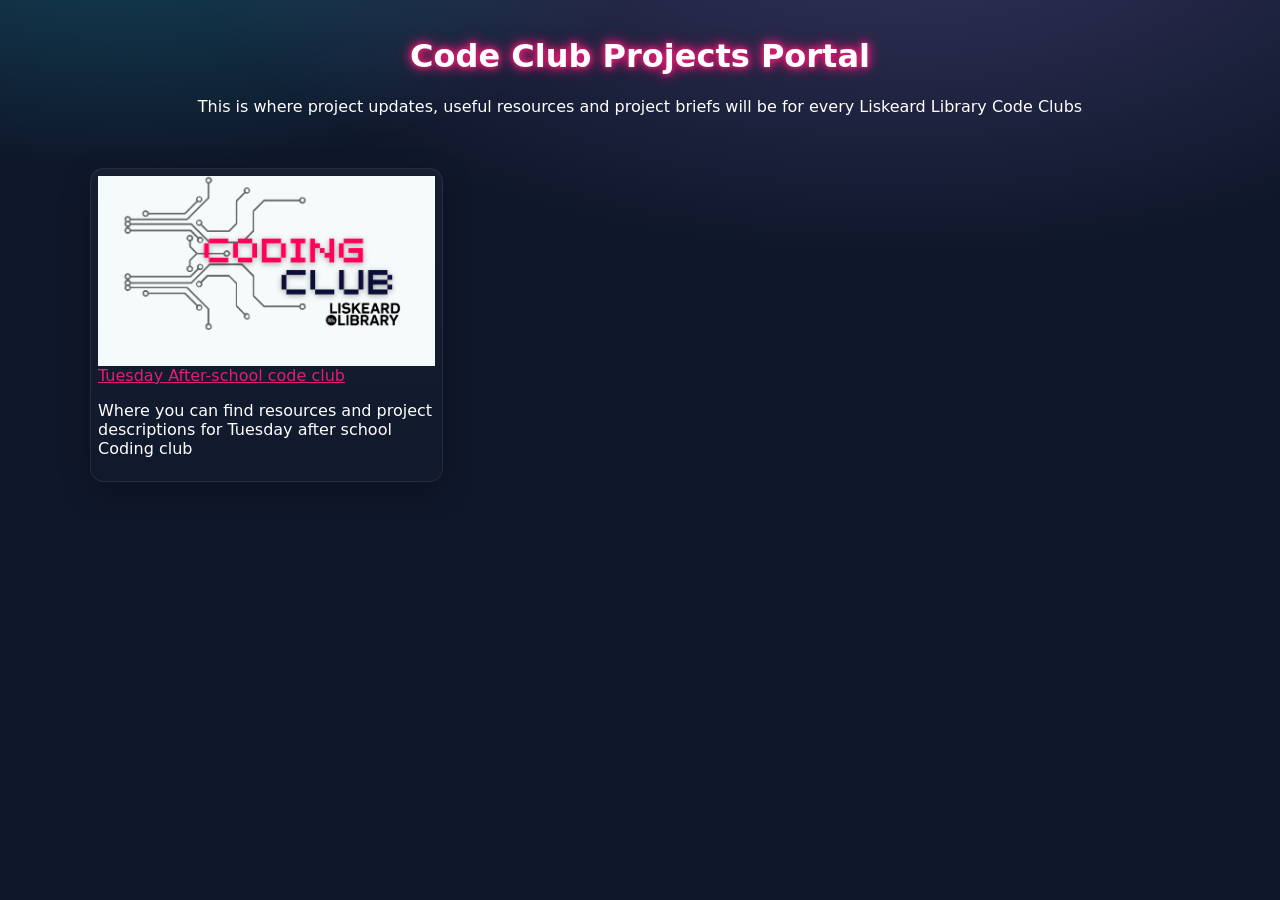
<file: index.html>
<!DOCTYPE HTML>
<HTML>
<head>
    <meta charset="UTF-8" />
    <meta name="viewport" content="width=device-width,initial-scale=1" />
    <title>Code Club Portal</title>
    <link rel="stylesheet" type="text/css" href="style.css">
</head>

<body>
    <header>
        <h1>Code Club Projects Portal</h1>
        <p>This is where project updates, useful resources and project briefs will be for every Liskeard Library Code Clubs</p>
    </header>
   
  <main class="grid" aria-label="Challenge list">
<!--
    <article class="card">
      <a class="thumb" href="quiz2/quiz2.html" aria-label="Quiz Number Two">
        <img src="images/microbit.png" alt="MicroBit" style="object-fit: contain;"/>
      </a>
      <div class="content">
        <a class="title" href="quiz2/quiz2.html">Quiz 2</a>
        <p class="desc">An end of session quiz on training your MicroBit Machine Learning Model</p>
      </div>
    </article> 
  -->
    <!-- First Quiz -->
    <article class="card">
      <a class="thumb" href="tuesdayPMhome.html" aria-label="Tuesday Afternoon Code Club">
        <img src="images/Coding Club Branding.png" alt="Code Club Branding" />
      </a>
      <div class="content">
        <a class="title" href="tuesdayPM.html">Tuesday After-school code club</a>
        <p class="desc">Where you can find resources and project descriptions for Tuesday after school Coding club</p>
      </div>
    </article>



  <!-- Commented out old quiz blocks
    <article class="card">
      <a class="thumb" href="quiz3/quiz3.html" aria-label="Quiz Number Three">
        <img src="images/python.png" alt="Python" style="object-fit: contain;"/>
      </a>
      <div class="content">
        <a class="title" href="quiz3/quiz3.html">Quiz 3</a>
        <p class="desc">An end of session quiz on Python and some machine learning concepts</p>
      </div>
    </article> 

    <article class="card">
      <a class="thumb" href="quiz4/quiz4.html" aria-label="Quiz Number Four">
        <img src="images/python.png" alt="Python" style="object-fit: contain;"/>
      </a>
      <div class="content">
        <a class="title" href="quiz4/quiz4.html">Quiz 3</a>
        <p class="desc">Another end of session quiz on Python and some machine learning concepts</p>
      </div>
    </article> 
-->
    </main>
</body>

</HTML>
</file>
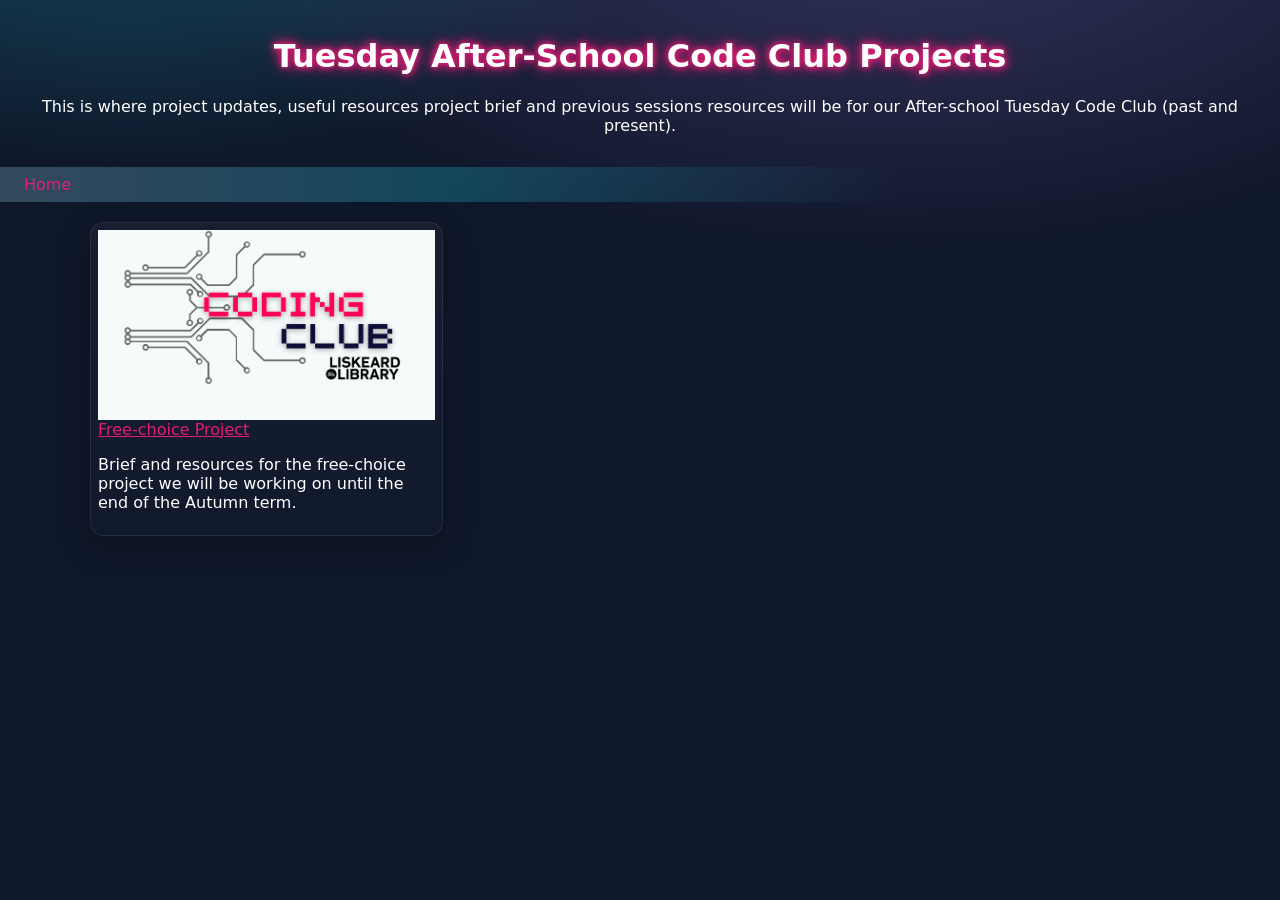
<file: thursdayhome.html>
<!DOCTYPE HTML>
<HTML>
<head>
    <meta charset="UTF-8" />
    <meta name="viewport" content="width=device-width,initial-scale=1" />
    <title>Tuesday After-School Code Club Portal</title>
    <link rel="stylesheet" type="text/css" href="style.css">
</head>

<body>
    <header>
        <h1>Tuesday After-School Code Club Projects</h1>
        <p>This is where project updates, useful resources project brief and previous sessions resources will be for our After-school Tuesday Code Club (past and present).</p>
    </header>

    <nav>
      <a href="index.html">Home</a>
    </nav>

  <main class="grid" aria-label="Challenge list">

    <!-- First Quiz -->
    <article class="card">
      <a class="thumb" href="tuesdayPM/tuesdayPM.html" aria-label="Project Introduction">
        <img src="images/Coding Club Branding.png" alt="Code Club Branding" />
      </a>
      <div class="content">
        <a class="title" href="intro.html">Free-choice Project</a>
        <p class="desc">Brief and resources for the free-choice project we will be working on until the end of the Autumn term.</p>
      </div>
    </article><!-- change branding. Give it a nice chosen project name or use chosen project png from canva.-->

<!-- Commented out old quiz blocks This is where resources will go.
    <article class="card">
      <a class="thumb" href="quiz2/quiz2.html" aria-label="Quiz Number Two">
        <img src="images/microbit.png" alt="MicroBit" style="object-fit: contain;"/>
      </a>
      <div class="content">
        <a class="title" href="quiz2/quiz2.html">Quiz 2</a>
        <p class="desc">An end of session quiz on training your MicroBit Machine Learning Model</p>
      </div>
    </article> 

      
    <article class="card">
      <a class="thumb" href="quiz3/quiz3.html" aria-label="Quiz Number Three">
        <img src="images/python.png" alt="Python" style="object-fit: contain;"/>
      </a>
      <div class="content">
        <a class="title" href="quiz3/quiz3.html">Quiz 3</a>
        <p class="desc">An end of session quiz on Python and some machine learning concepts</p>
      </div>
    </article> 

    <article class="card">
      <a class="thumb" href="quiz4/quiz4.html" aria-label="Quiz Number Four">
        <img src="images/python.png" alt="Python" style="object-fit: contain;"/>
      </a>
      <div class="content">
        <a class="title" href="quiz4/quiz4.html">Quiz 3</a>
        <p class="desc">Another end of session quiz on Python and some machine learning concepts</p>
      </div>
    </article> 
-->
    </main>
</body>

</HTML>
</file>
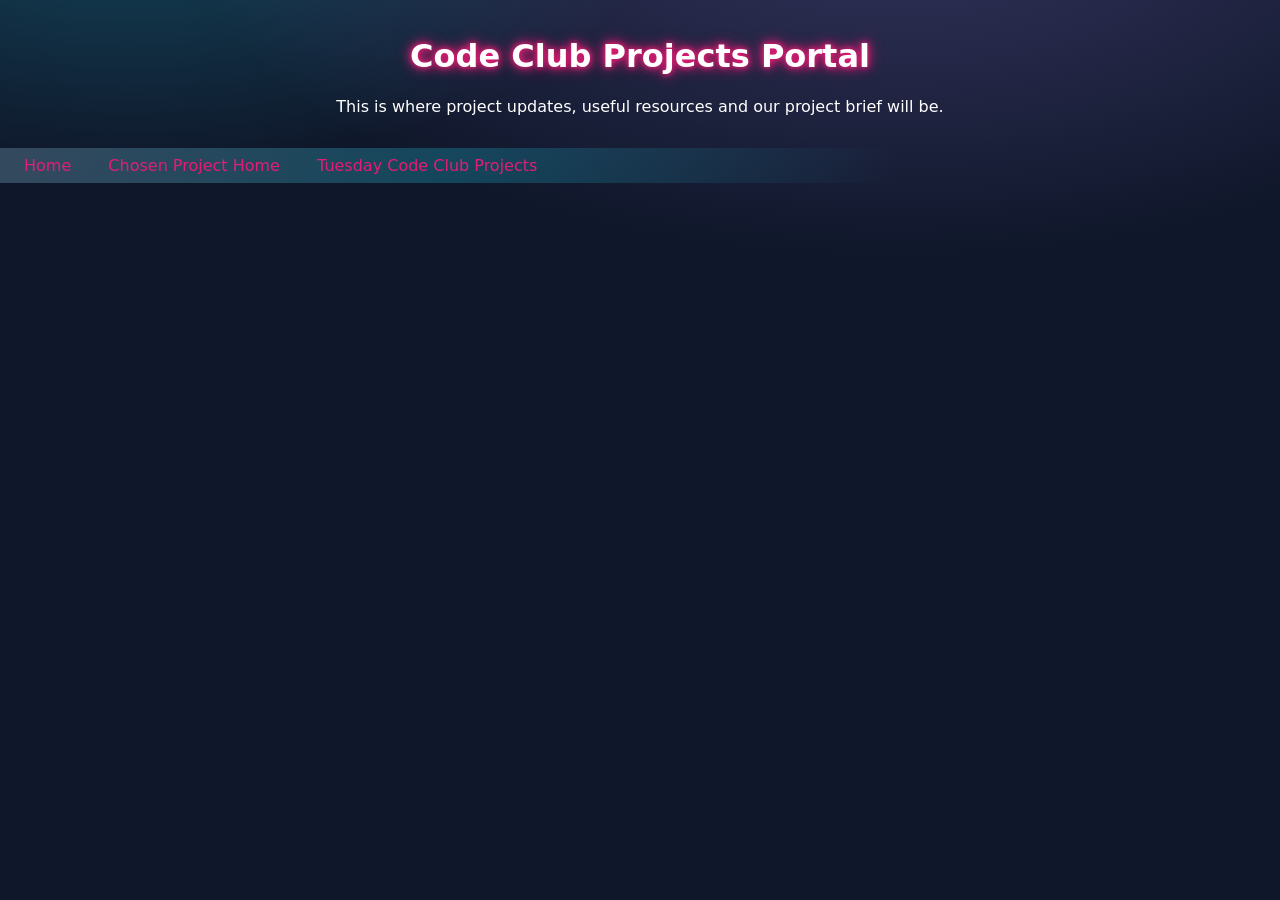
<file: tuesdayAM/resources.html>
<!DOCTYPE HTML>
<HTML>
<head>
    <meta charset="UTF-8" />
    <meta name="viewport" content="width=device-width,initial-scale=1" />
    <title>Code Club Portal</title>
    <link rel="stylesheet" type="text/css" href="../style.css">
</head>

<body>
    <header>
        <h1>Code Club Projects Portal</h1>
        <p>This is where project updates, useful resources and our project brief will be.</p>
    </header>
   
    <nav>
      <a href="../index.html">Home</a>
      <a href="tuesdayPM.html">Chosen Project Home</a>
      <a href="../tuesdayPM.html">Tuesday Code Club Projects</a>
    </nav>

  <main class="grid" aria-label="Challenge list">
<!-- Tiles to start adding resources. 
    <article class="card">
      <a class="thumb" href="intro.html" aria-label="Project Introduction">
        <img src="images/Coding Club Branding.png" alt="Code Club Branding" />
      </a>
      <div class="content">
        <a class="title" href="intro.html">Chosen Project Information</a>
        <p class="desc">Brief for the chosen project we will be working on until the end of the Christmas term.</p>
      </div>
    </article>

<!-- Commented out old quiz blocks
    <article class="card">
      <a class="thumb" href="quiz2/quiz2.html" aria-label="Quiz Number Two">
        <img src="images/microbit.png" alt="MicroBit" style="object-fit: contain;"/>
      </a>
      <div class="content">
        <a class="title" href="quiz2/quiz2.html">Quiz 2</a>
        <p class="desc">An end of session quiz on training your MicroBit Machine Learning Model</p>
      </div>
    </article> 

      
    <article class="card">
      <a class="thumb" href="quiz3/quiz3.html" aria-label="Quiz Number Three">
        <img src="images/python.png" alt="Python" style="object-fit: contain;"/>
      </a>
      <div class="content">
        <a class="title" href="quiz3/quiz3.html">Quiz 3</a>
        <p class="desc">An end of session quiz on Python and some machine learning concepts</p>
      </div>
    </article> 

    <article class="card">
      <a class="thumb" href="quiz4/quiz4.html" aria-label="Quiz Number Four">
        <img src="images/python.png" alt="Python" style="object-fit: contain;"/>
      </a>
      <div class="content">
        <a class="title" href="quiz4/quiz4.html">Quiz 3</a>
        <p class="desc">Another end of session quiz on Python and some machine learning concepts</p>
      </div>
    </article> 
-->
    </main>
</body>

</HTML>
</file>
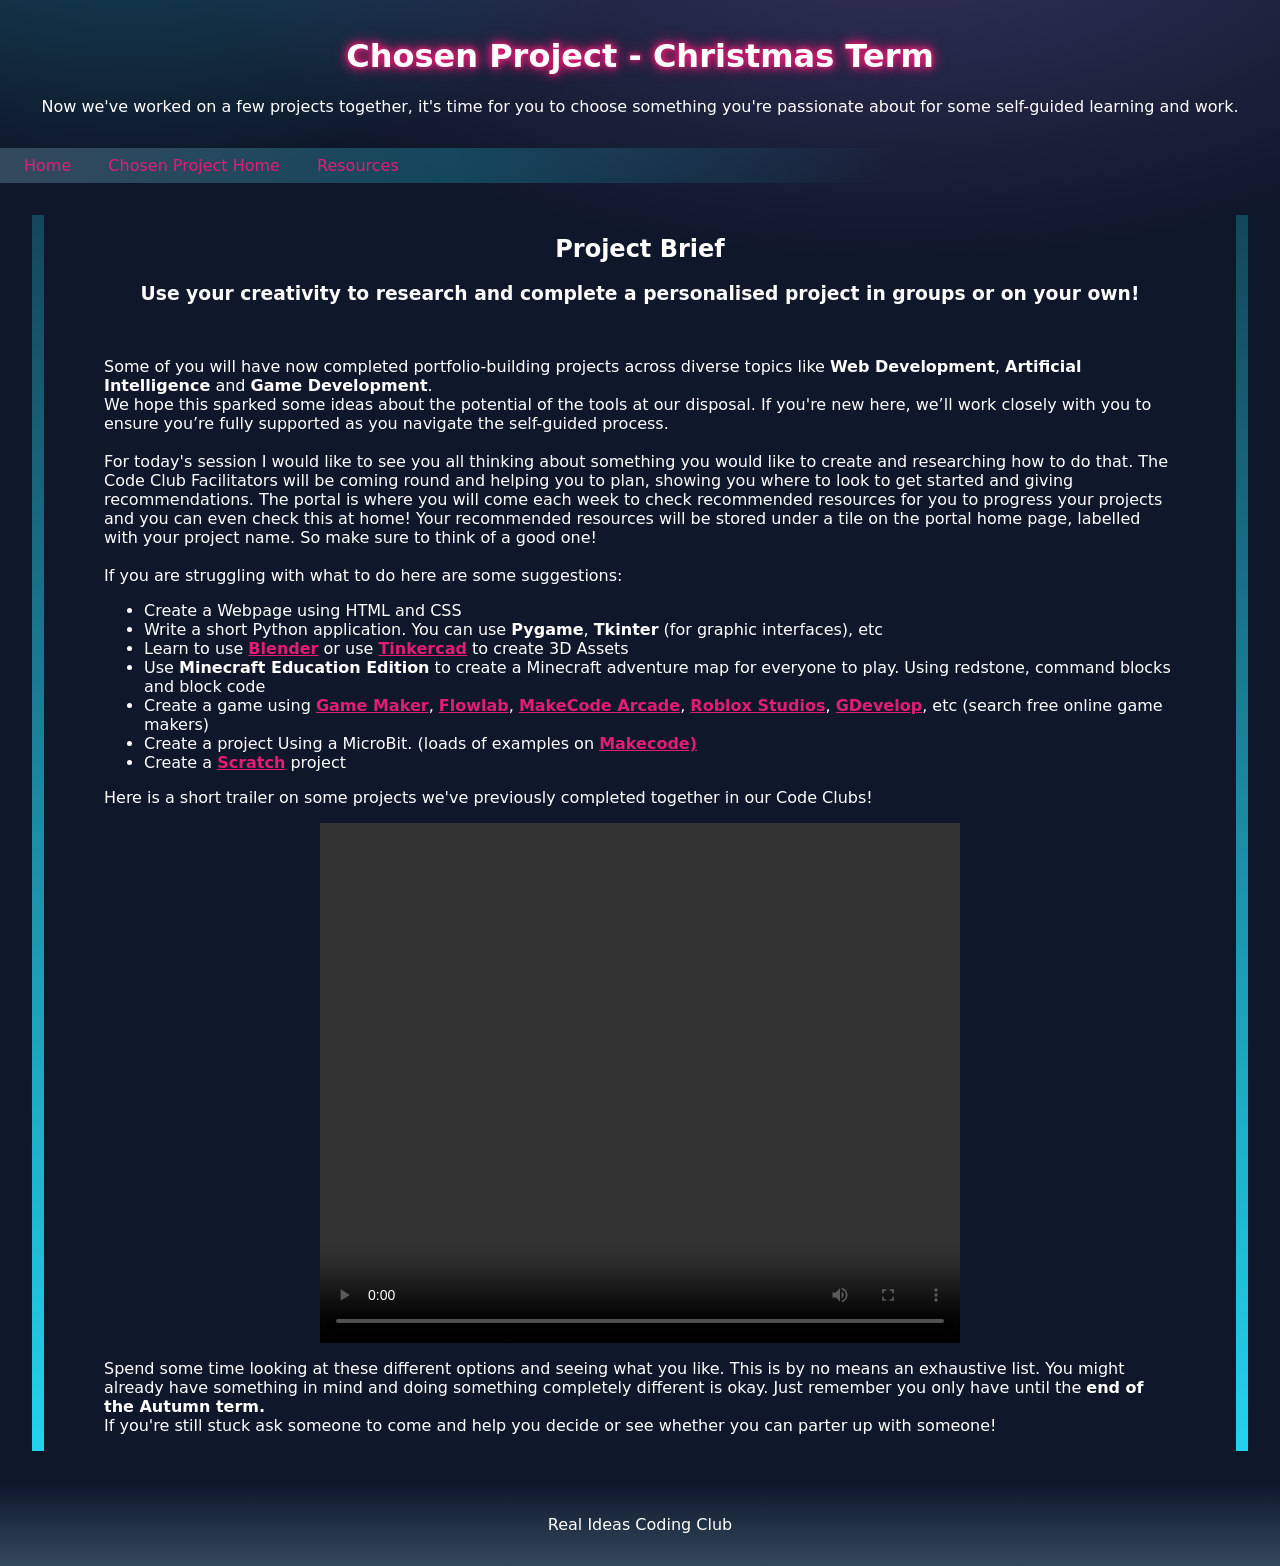
<file: tuesdayPM/intro.html>
<!DOCTYPE html>
<html lang="en">
<head>
  <link rel="stylesheet" href="../style.css" />
  <meta charset="UTF-8">
  <meta name="viewport" content="width=device-width, initial-scale=1.0">
  <title>Project Outline</title>  
</head>
<body>
  <header>
    <h1>Chosen Project - Christmas Term</h1>
    <p>Now we've worked on a few projects together, it's time for you to choose something you're passionate about for some self-guided learning and work.</p>
  </header>
  <nav>
    <a href="../index.html">Home</a>
    <a href="tuesdayPM.html">Chosen Project Home</a>
    <a href="resources.html">Resources</a>
  </nav>
  <section>
    <div class="section-content">
    <h2>Project Brief</h2>
    <h3>Use your creativity to research and complete a personalised project in groups or on your own!</h3><br>
    <p class="words">
      Some of you will have now completed portfolio-building projects across diverse topics like <strong>Web Development</strong>, <strong>Artificial Intelligence</strong> and <strong>Game Development</strong>.
      <br>We hope this sparked some ideas about the potential of the tools at our disposal. If you're new here, we’ll work closely with you to ensure you’re fully supported as you navigate the self-guided process.
      <br><br>For today's session I would like to see you all thinking about something you would like to create and researching how to do that. The Code Club Facilitators will be coming round and helping you to plan, showing you where to look to get started and giving recommendations.
      The portal is where you will come each week to check recommended resources for you to progress your projects and you can even check this at home! Your recommended resources will be stored under a tile on the portal home page, labelled with your project name. So make sure to think of a good one! 
      <br><br>If you are struggling with what to do here are some suggestions:
    </p>
      <ul class="words">
        <li>Create a Webpage using HTML and CSS</li>
        <li>Write a short Python application. You can use <strong>Pygame</strong>, <strong>Tkinter</strong> (for graphic interfaces), etc</li>
        <li>Learn to use <strong><a href="https://www.blender.org/download/">Blender</a></strong> or use <strong><a href="https://www.tinkercad.com/">Tinkercad</a></strong> to create 3D Assets</li>
        <li>Use <strong>Minecraft Education Edition</strong> to create a Minecraft adventure map for everyone to play. Using redstone, command blocks and block code</li>
        <li>Create a game using <strong><a href="https://gamemaker.io/en/showcase">Game Maker</a></strong>, <strong><a href="https://flowlab.io/">Flowlab</a></strong>, <strong><a href="https://arcade.makecode.com/">MakeCode Arcade</a></strong>, <strong><a href="https://create.roblox.com/">Roblox Studios</a></strong>, <strong><a href="https://gdevelop.io/">GDevelop</a></strong>, etc (search free online game makers)</li>
        <li>Create a project Using a MicroBit. (loads of examples on <strong><a href="https://makecode.microbit.org/">Makecode)</a></strong></li>
        <li>Create a <strong><a href="https://scratch.mit.edu/">Scratch</a></strong> project</li>
      </ul>
    <p class="words">Here is a short trailer on some projects we've previously completed together in our Code Clubs!</p>
    <div class="vid">
    <video width="640" height="520" controls>
      <source src="../Code club project trailer.mp4" type="video/mp4">
    Your browser does not support the video tag.
    </video>
    </div>
    <p class="words">
      Spend some time looking at these different options and seeing what you like. This is by no means an exhaustive list. You might already have something in mind and doing something completely different is okay. Just remember you only have until the <strong>end of the Autumn term.</strong>
      <br>If you're still stuck ask someone to come and help you decide or see whether you can parter up with someone! 
    </p>

    </div>
  </section>
  <footer>
    <p>Real Ideas Coding Club</p>
  </footer>
</body>
</html>
</file>
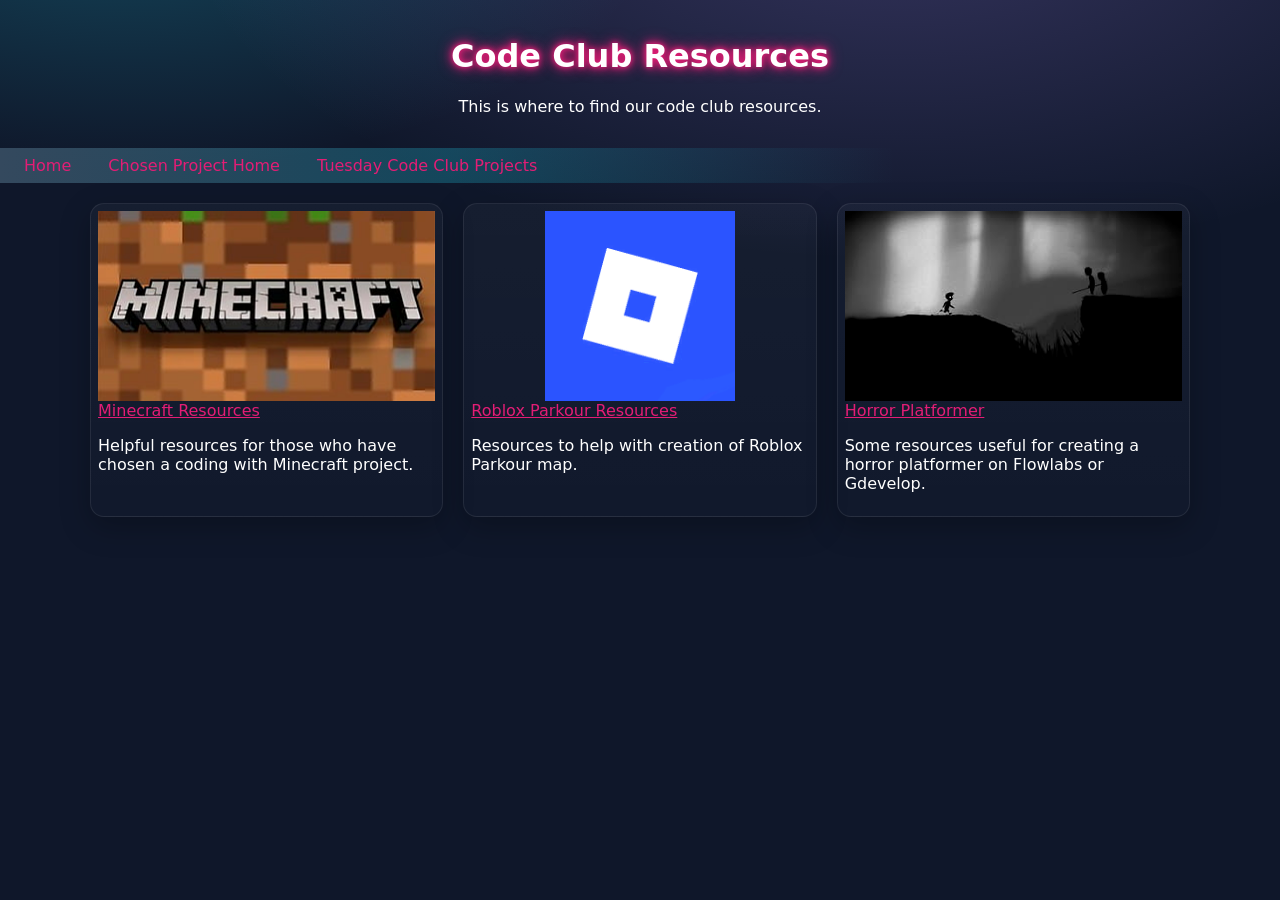
<file: tuesdayPM/resources.html>
<!DOCTYPE HTML>
<HTML>
<head>
    <meta charset="UTF-8" />
    <meta name="viewport" content="width=device-width,initial-scale=1" />
    <title>Resources</title>
    <link rel="stylesheet" type="text/css" href="../style.css">
</head>

<body>
    <header>
        <h1>Code Club Resources</h1>
        <p>This is where to find our code club resources.</p>
    </header>
   
    <nav>
      <a href="../index.html">Home</a>
      <a href="tuesdayPM.html">Chosen Project Home</a>
      <a href="../tuesdayPMhome.html">Tuesday Code Club Projects</a>
    </nav>

  <main class="grid" aria-label="Challenge list">

    <article class="card">
      <a class="thumb" href="resources/minecraft.html" aria-label="minecraft">
        <img src="resources/files/minecraft.jpg" alt="Code Club Branding" />
      </a>
      <div class="content">
        <a class="title" href="resources/minecraft.html">Minecraft Resources</a>
        <p class="desc">Helpful resources for those who have chosen a coding with Minecraft project.</p>
      </div>
    </article>

    <article class="card">
      <a class="thumb" href="resources/robloxparkour.html" aria-label="Roblox">
        <img src="resources/files/Roblox_Logo.png" alt="Roblox" style="object-fit: contain;/>
      </a>
      <div class="content">
        <a class="title" href="resources/robloxparkour.html">Roblox Parkour Resources</a>
        <p class="desc">Resources to help with creation of Roblox Parkour map.</p>
      </div>
    </article> 

     
    <article class="card">
      <a class="thumb" href="resources/horrorplatformer.html" aria-label="Horror Platform">
        <img src="resources/files/limbo.jpg" alt="Horror" style="object-fit: contain;"/>
      </a>
      <div class="content">
        <a class="title" href="resources/horrorplatformer.html">Horror Platformer</a>
        <p class="desc">Some resources useful for creating a horror platformer on Flowlabs or Gdevelop.</p>
      </div>
    </article> 

<!-- Tiles to start adding resources.  

    <article class="card">
      <a class="thumb" href="quiz4/quiz4.html" aria-label="Quiz Number Four">
        <img src="images/python.png" alt="Python" style="object-fit: contain;"/>
      </a>
      <div class="content">
        <a class="title" href="quiz4/quiz4.html">Quiz 3</a>
        <p class="desc">Another end of session quiz on Python and some machine learning concepts</p>
      </div>
    </article> 
-->
    </main>
</body>

</HTML>
</file>
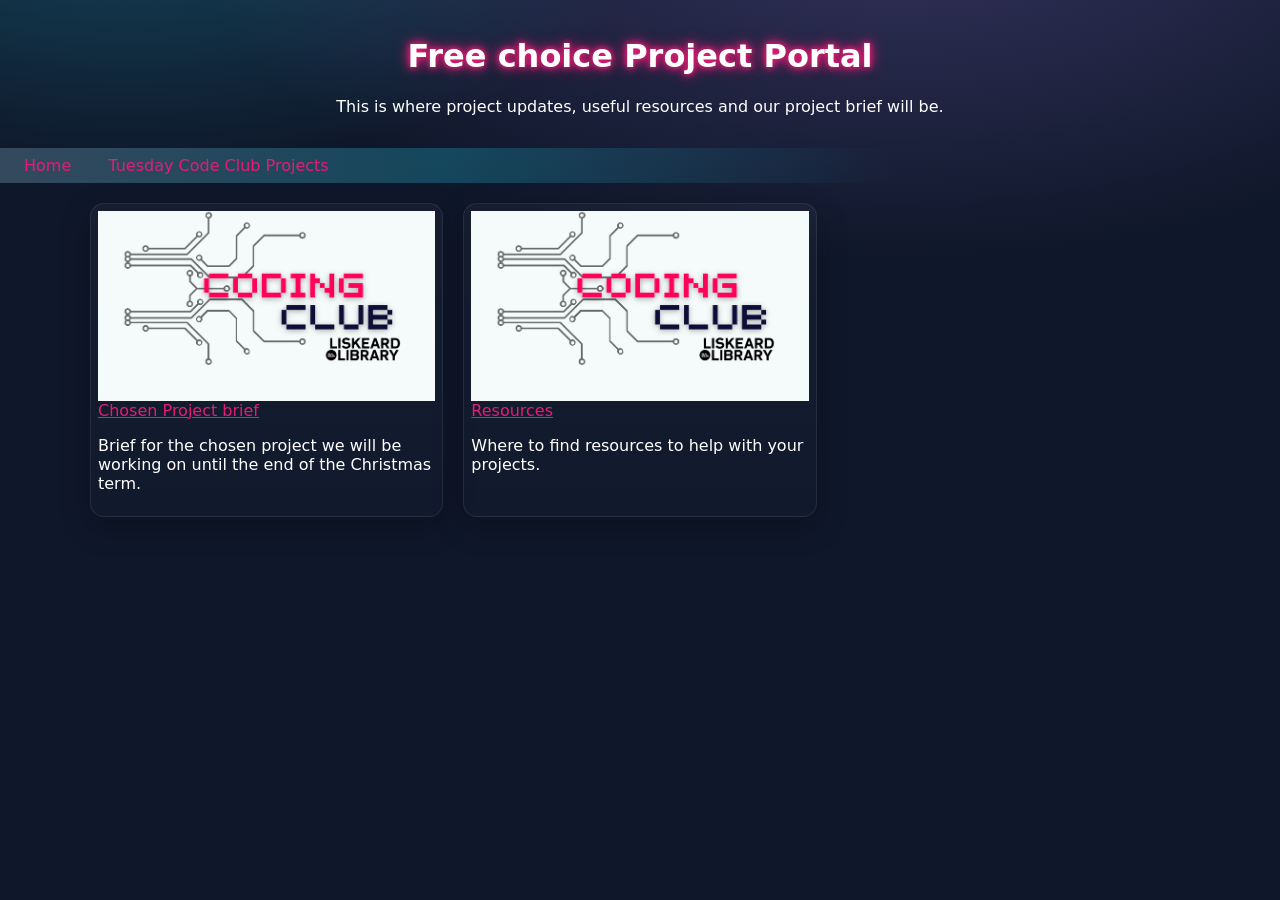
<file: tuesdayPM/tuesdayPM.html>
<!DOCTYPE HTML>
<HTML>
<head>
    <meta charset="UTF-8" />
    <meta name="viewport" content="width=device-width,initial-scale=1" />
    <title>Code Club Portal</title>
    <link rel="stylesheet" type="text/css" href="../style.css">
</head>

<body>
    <header>
        <h1>Free choice Project Portal</h1>
        <p>This is where project updates, useful resources and our project brief will be.</p>
    </header>
    <nav>
      <a href="../index.html">Home</a>
      <a href="../tuesdayPMhome.html">Tuesday Code Club Projects</a>
    </nav>

  <main class="grid" aria-label="Challenge list">

    <!-- First Quiz -->
    <article class="card">
      <a class="thumb" href="intro.html" aria-label="Project Introduction">
        <img src="../images/Coding Club Branding.png" alt="Code Club Branding" />
      </a>
      <div class="content">
        <a class="title" href="intro.html">Chosen Project brief</a>
        <p class="desc">Brief for the chosen project we will be working on until the end of the Christmas term.</p>
      </div>
    </article>


    <article class="card">
      <a class="thumb" href="resources.html" aria-label="Resources">
        <img src="../images/Coding Club Branding.png" alt="Code Club Branding">
      </a>
      <div class="content">
        <a class="title" href="resources.html">Resources</a>
        <p class="desc">Where to find resources to help with your projects.</p>
      </div>
    </article> 

<!--
    <article class="card">
      <a class="thumb" href="" aria-label="Quiz Number Three">
        <img src="images/python.png" alt="Python" style="object-fit: contain;"/>
      </a>
      <div class="content">
        <a class="title" href="quiz3/quiz3.html">Quiz 3</a>
        <p class="desc">An end of session quiz on Python and some machine learning concepts</p>
      </div>
    </article> 
     <!-- 
    <article class="card">
      <a class="thumb" href="quiz4/quiz4.html" aria-label="Quiz Number Four">
        <img src="images/python.png" alt="Python" style="object-fit: contain;"/>
      </a>
      <div class="content">
        <a class="title" href="quiz4/quiz4.html">Quiz 3</a>
        <p class="desc">Another end of session quiz on Python and some machine learning concepts</p>
      </div>
    </article> 
-->
    </main>
</body>

</HTML>
</file>
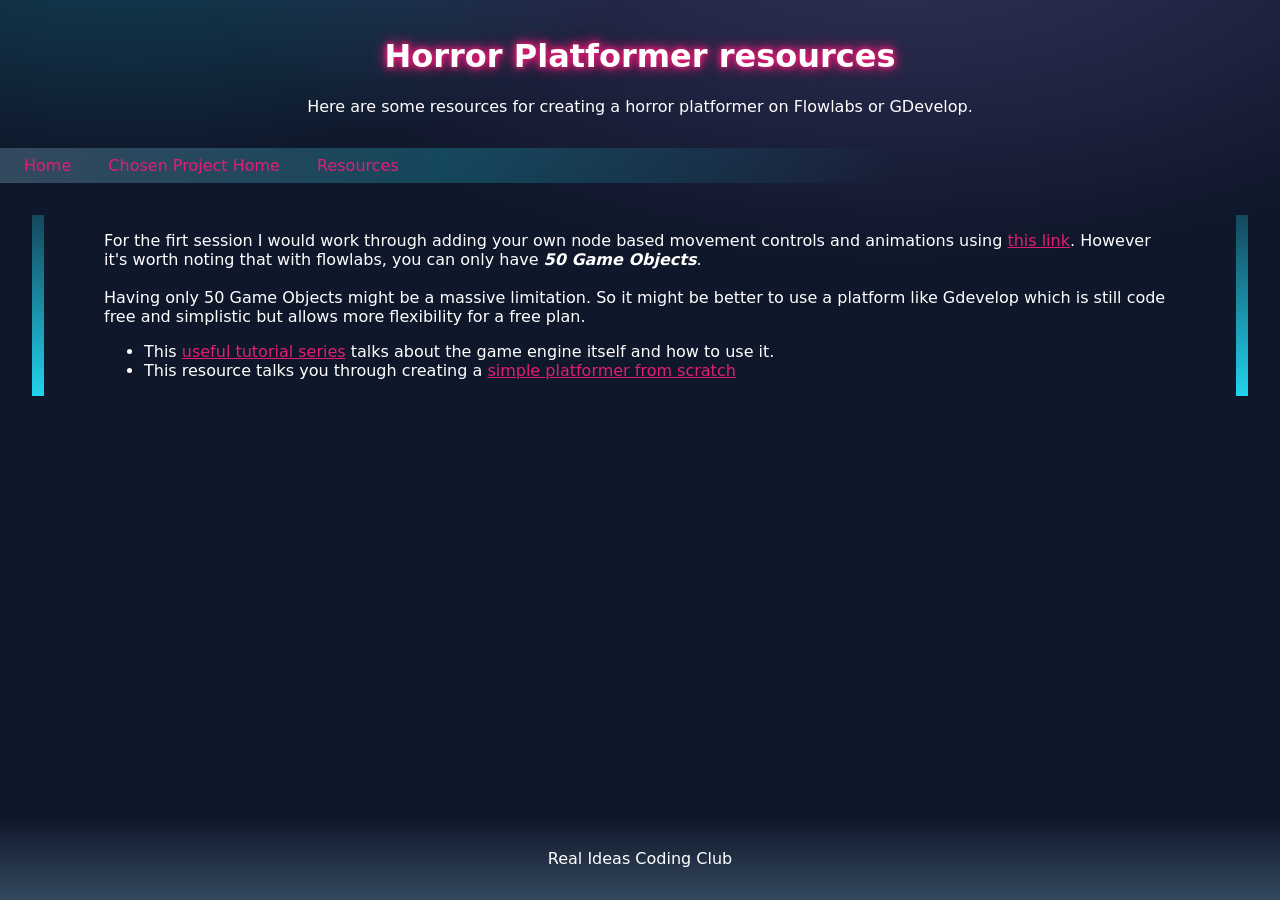
<file: tuesdayPM/resources/horrorplatformer.html>
<!DOCTYPE html>
<html lang="en">
<head>
  <link rel="stylesheet" href="../../style.css" />
  <meta charset="UTF-8">
  <meta name="viewport" content="width=device-width, initial-scale=1.0">
  <title>Horror Platformer</title>  
</head>
<body>
  <header>
    <h1>Horror Platformer resources</h1>
    <p>Here are some resources for creating a horror platformer on Flowlabs or GDevelop.</p>
  </header>
  <nav>
    <a href="../../index.html">Home</a>
    <a href="../tuesdayPM.html">Chosen Project Home</a>
    <a href="../resources.html">Resources</a>
  </nav>
  <section>
    <div class="section-content">
      <p class="words">
        For the firt session I would work through adding your own node based movement controls and animations using <a href="https://flowlab.io/video_tutorials">this link</a>. However it's worth noting that with flowlabs, you can only have <em><strong>50 Game Objects</strong></em>. 
        <br><br>Having only 50 Game Objects might be a massive limitation. So it might be better to use a platform like Gdevelop which is still code free and simplistic but allows more flexibility for a free plan.
      </p>
      <ul style="text-align: left;">
        <li>This <a href="https://www.youtube.com/watch?v=OsPTdjhqur8&list=PL3YlZTdKiS8-wDBb_40p7symnBvIub90S&index=2">useful tutorial series</a> talks about the game engine itself and how to use it.</li>
        <li>This resource talks you through creating a <a href="https://www.youtube.com/watch?v=XxeD_2nTyHI">simple platformer from scratch</a></li>
      </ul>
    </div>
  </section>
  <footer>
    <p>Real Ideas Coding Club</p>
  </footer>
</body>
</html>
</file>
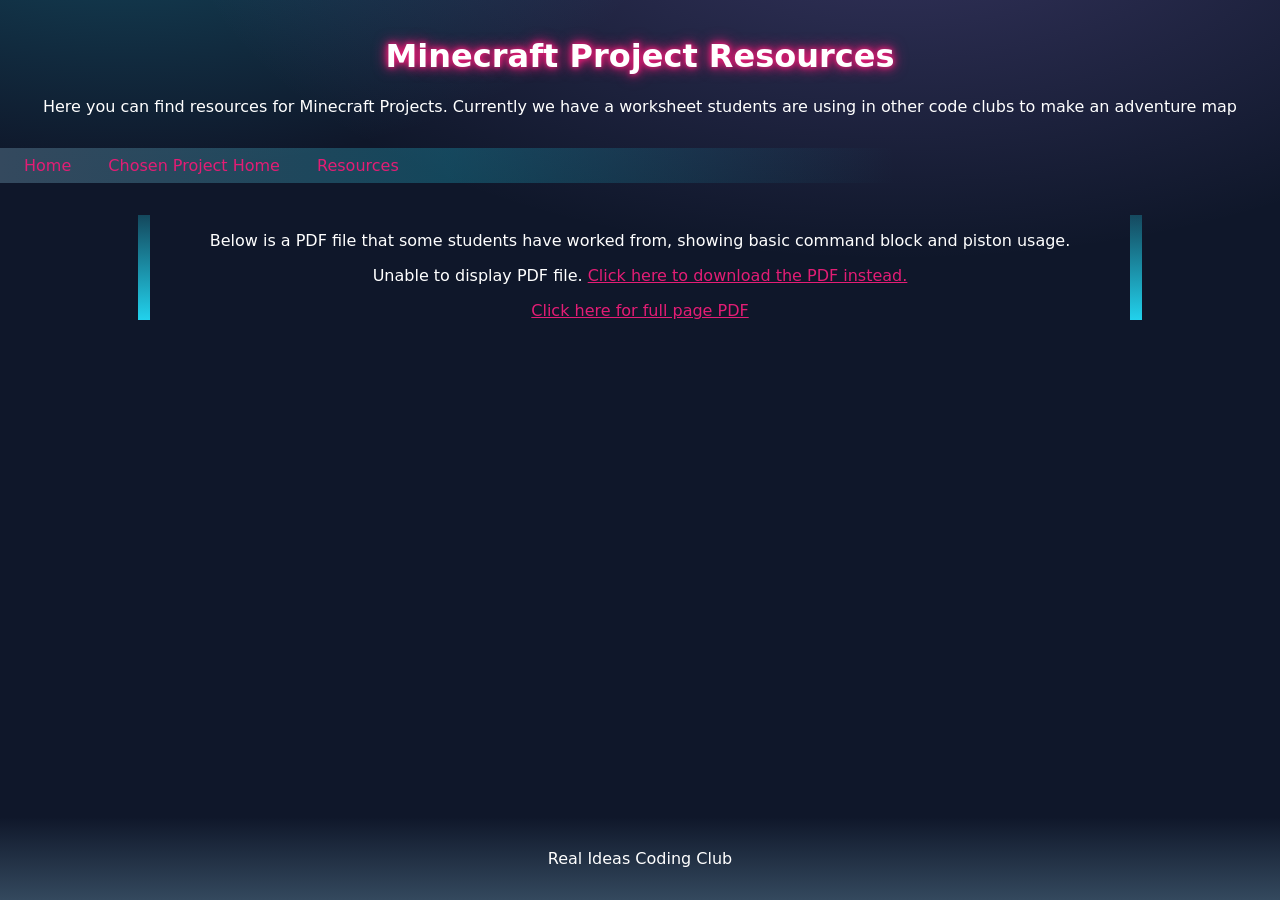
<file: tuesdayPM/resources/minecraft.html>
<!DOCTYPE html>
<html lang="en">
<head>
  <link rel="stylesheet" href="../../style.css" />
  <meta charset="UTF-8">
  <meta name="viewport" content="width=device-width, initial-scale=1.0">
  <title>Minecraft</title>  
</head>
<body>
  <header>
    <h1>Minecraft Project Resources</h1>
    <p>Here you can find resources for Minecraft Projects. Currently we have a worksheet students are using in other code clubs to make an adventure map</p>
  </header>
  <nav>
    <a href="../../index.html">Home</a>
    <a href="../tuesdayPM.html">Chosen Project Home</a>
    <a href="../resources.html">Resources</a>
  </nav>
  <section>
    <div class="section-content">

    <p class="words">
      Below is a PDF file that some students have worked from, showing basic command block and piston usage. 
    </p>
 
    <object data="files/MinecraftAdventureMap.pdf" type="application/pdf" width="100%" height="600px">
        <p>Unable to display PDF file. <a href="files/MinecraftAdventureMap.pdf">Click here to download the PDF instead.</a></p>
    </object>

    <a href="files/MinecraftAdventureMap.pdf">Click here for full page PDF</a>
    </div>
  </section>
  <footer>
    <p>Real Ideas Coding Club</p>
  </footer>
</body>
</html>
</file>
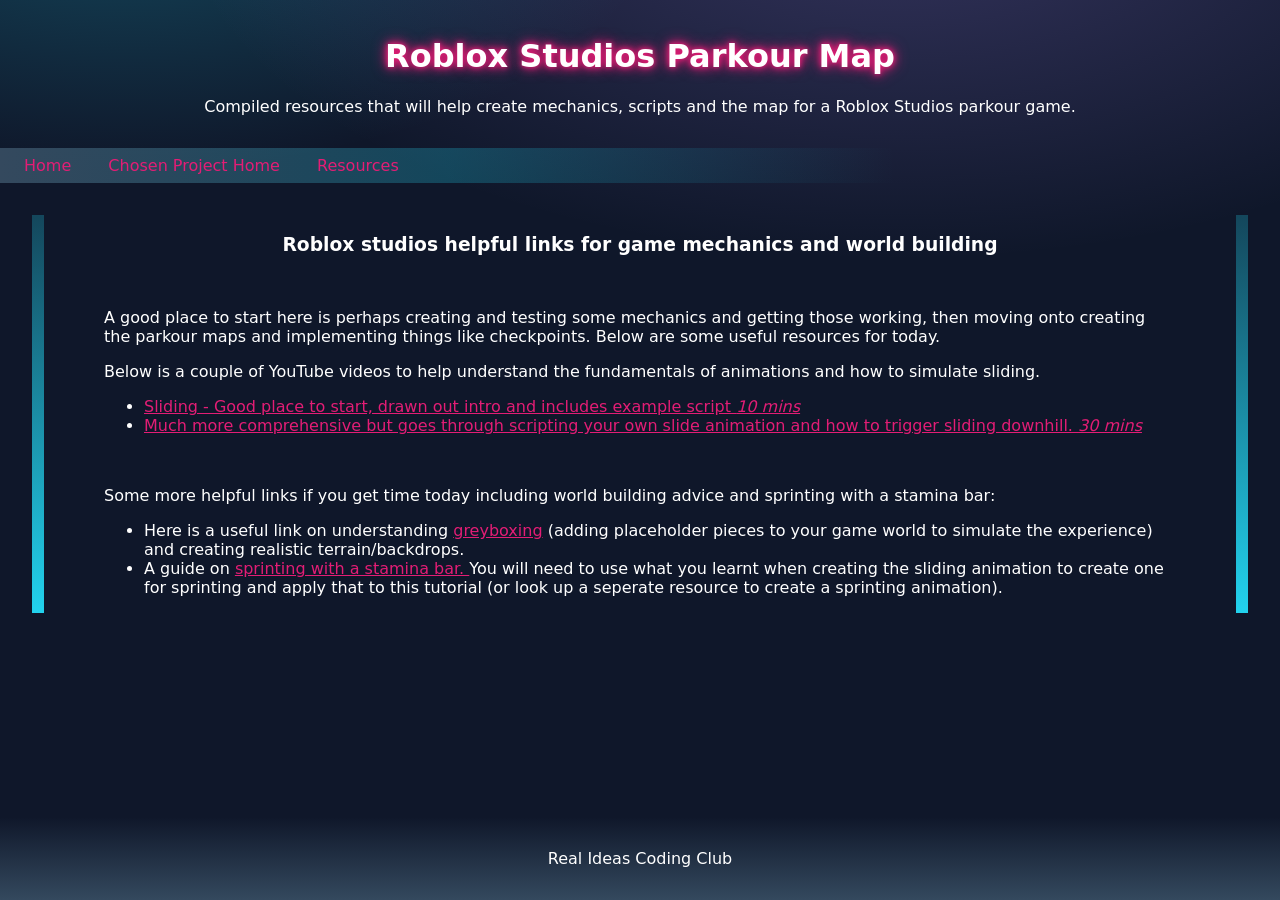
<file: tuesdayPM/resources/robloxparkour.html>
<!DOCTYPE html>
<html lang="en">
<head>
  <link rel="stylesheet" href="../../style.css" />
  <meta charset="UTF-8">
  <meta name="viewport" content="width=device-width, initial-scale=1.0">
  <title>Roblox Parkour</title>  
</head>
<body>
  <header>
    <h1>Roblox Studios Parkour Map</h1>
    <p>Compiled resources that will help create mechanics, scripts and the map for a Roblox Studios parkour game.</p>
  </header>
  <nav>
    <a href="../../index.html">Home</a>
    <a href="../tuesdayPM.html">Chosen Project Home</a>
    <a href="../resources.html">Resources</a>
  </nav>
  <section>
    <div class="section-content">

    <h3>Roblox studios helpful links for game mechanics and world building</h3><br>
    <p class="words">
        A good place to start here is perhaps creating and testing some mechanics and getting those working, then moving onto creating the parkour maps and implementing things like checkpoints. Below are some useful resources for today. <br>
    </p>

    <p class="words">
      Below is a couple of YouTube videos to help understand the fundamentals of animations and how to simulate sliding. 
      <ul style="text-align: left;">
        <li><a href="https://www.youtube.com/watch?v=aen_BdMeymo">Sliding - Good place to start, drawn out intro and includes example script <em>10 mins</em></a></li>
        <li><a href="https://www.youtube.com/watch?v=gz_auCthrTc">Much more comprehensive but goes through scripting your own slide animation and how to trigger sliding downhill. <em>30 mins</em></a></li>
      </ul><br>
    </p>

    <p class="words">
        Some more helpful links if you get time today including world building advice and sprinting with a stamina bar:<br>
    </p>
    <ul style="text-align: left;">
        <li>Here is a useful link on understanding <a href="https://create.roblox.com/docs/tutorials/curriculums/core">greyboxing</a> (adding placeholder pieces to your game world to simulate the experience) and creating realistic terrain/backdrops.</li>
        <li>A guide on <a href="https://www.youtube.com/watch?v=PrYsvMhzOkg">sprinting with a stamina bar. </a> You will need to use what you learnt when creating the sliding animation to create one for sprinting and apply that to this tutorial (or look up a seperate resource to create a sprinting animation).</li>
    </ul>

    </div>
  </section>
  <footer>
    <p>Real Ideas Coding Club</p>
  </footer>
</body>
</html>
</file>
<file: style.css>
:root {
  --bg: #0f172a;
}

body {
  margin: 0;
  padding: 0;
  display: flex;
  flex-direction: column;
  min-height: 100vh;
  font-family: system-ui, -apple-system, Segoe UI, Roboto, Helvetica, Arial, sans-serif;
  background: radial-gradient(1200px 600px at 70% -100px, rgba(167,139,250,0.25), transparent 60%),
              radial-gradient(900px 450px at 10% -100px, rgba(34,211,238,0.25), transparent 60%),
              var(--bg);
  color: white;
}

h1 {
  text-align: center;
  color: white;
  text-shadow: 0 0 5px #e31d75, 0 0 10px #e31d75, 0 0 15px #e31d75;
}

header {
  color: white;
  padding: 1rem;
  text-align: center;
}

nav {
  background: linear-gradient(to right, #34495e 0%, rgba(34,211,238,0.25), rgba(255, 255, 255, 0) 70%);
  padding: 0.5rem;
}

nav a {
  color: white;
  margin: 0 1rem;
  text-decoration: none;
}

#quiz {
  width: 500px;
  padding: 40px;
  background-color: #1f7ead;
  border-radius: 10px;
  box-shadow: 0 0 10px whitesmoke;
  margin: 40px auto;
}

#question {
  margin-bottom: 20px;
  color: white;
}

#options {
  margin-top: 15px;
  display: grid;
  gap: 10px;
  grid-template-columns: repeat(2, 1fr);
}

.option-btn {
  display: block;
  margin: 8px 0;
  padding: 10px;
  font-size: 16px;
  width: 100%;
  color: white;
  background-color: #0f172a;
  border: none;
  border-radius: 5px;
  cursor: pointer;
}

button:hover, .option-btn:hover {
  background-color: #4b5269;
}

.correct { background-color: #4CAF50; color: white; }
.wrong { background-color: #f44336; color: white; }

#progress-container {
  width: 100%;
  height: 12px;
  background: #ddd;
  border-radius: 6px;
  margin-bottom: 20px;
  margin-top: 30px;
}

#progress {
  height: 100%;
  width: 0%;
  background: #4CAF50;
  border-radius: 6px;
  transition: width 0.3s ease;
}

.review-item { margin: 10px 0; color: white; }
.desc { color: white; }

.grid {
  display: grid;
  gap: 1.25rem;
  grid-template-columns: repeat(1, minmax(0, 1fr));
  padding: 1.25rem;
  max-width: 1100px;
  margin: 0 auto 3rem;
}

@media (min-width: 640px) { .grid { grid-template-columns: repeat(2, 1fr); } }
@media (min-width: 960px) { .grid { grid-template-columns: repeat(3, 1fr); } }

.card {
  background: linear-gradient(180deg, rgba(255,255,255,0.03), rgba(255,255,255,0.01));
  border: 1px solid rgba(255,255,255,0.08);
  border-radius: 14px;
  overflow: hidden;
  box-shadow: 0 10px 30px rgba(0,0,0,0.25);
  transition: transform 200ms ease, box-shadow 200ms ease, border-color 200ms ease;
  padding: 7px;
}

.card:focus-within, .card:hover {
  transform: translateY(-3px);
  box-shadow: 0 18px 40px rgba(0,0,0,0.35);
  border-color: rgba(34,211,238,0.35);
}

.thumb { position: relative; aspect-ratio: 16 / 9; background: #0b1220; display: block; }
.thumb img { width: 100%; height: 100%; object-fit: cover; display: block; filter: saturate(1.05) contrast(1.05); }

a:link, a:active, a:hover { color: #e31d75; background-color: transparent; }
a:visited { color: rgba(34,211,238,0.35); background-color: transparent; }

section { flex: 1; padding: 2rem; text-align: center; color: white; }

.section-content {
  display: inline-block;
  padding: 0 60px;
  border-left: 12px solid transparent;
  border-right: 12px solid transparent;
  border-image: linear-gradient(to bottom, rgba(34,211,238,0.25), #22d3ee);
  border-image-slice: 1;
}

footer {
  background: linear-gradient(to top, #34495e 0%, rgba(255, 255, 255, 0) 100%);
  padding: 1rem;
  color: white;
  text-align: center;
}

.blur-text { filter: blur(5px); transition: filter 0.3s ease; }
.blur-text:hover { filter: blur(0); }

.words {
    text-align: left;
}

.vid {
    display: flex;
    justify-content: center;
    align-items: center;
}
</file>
